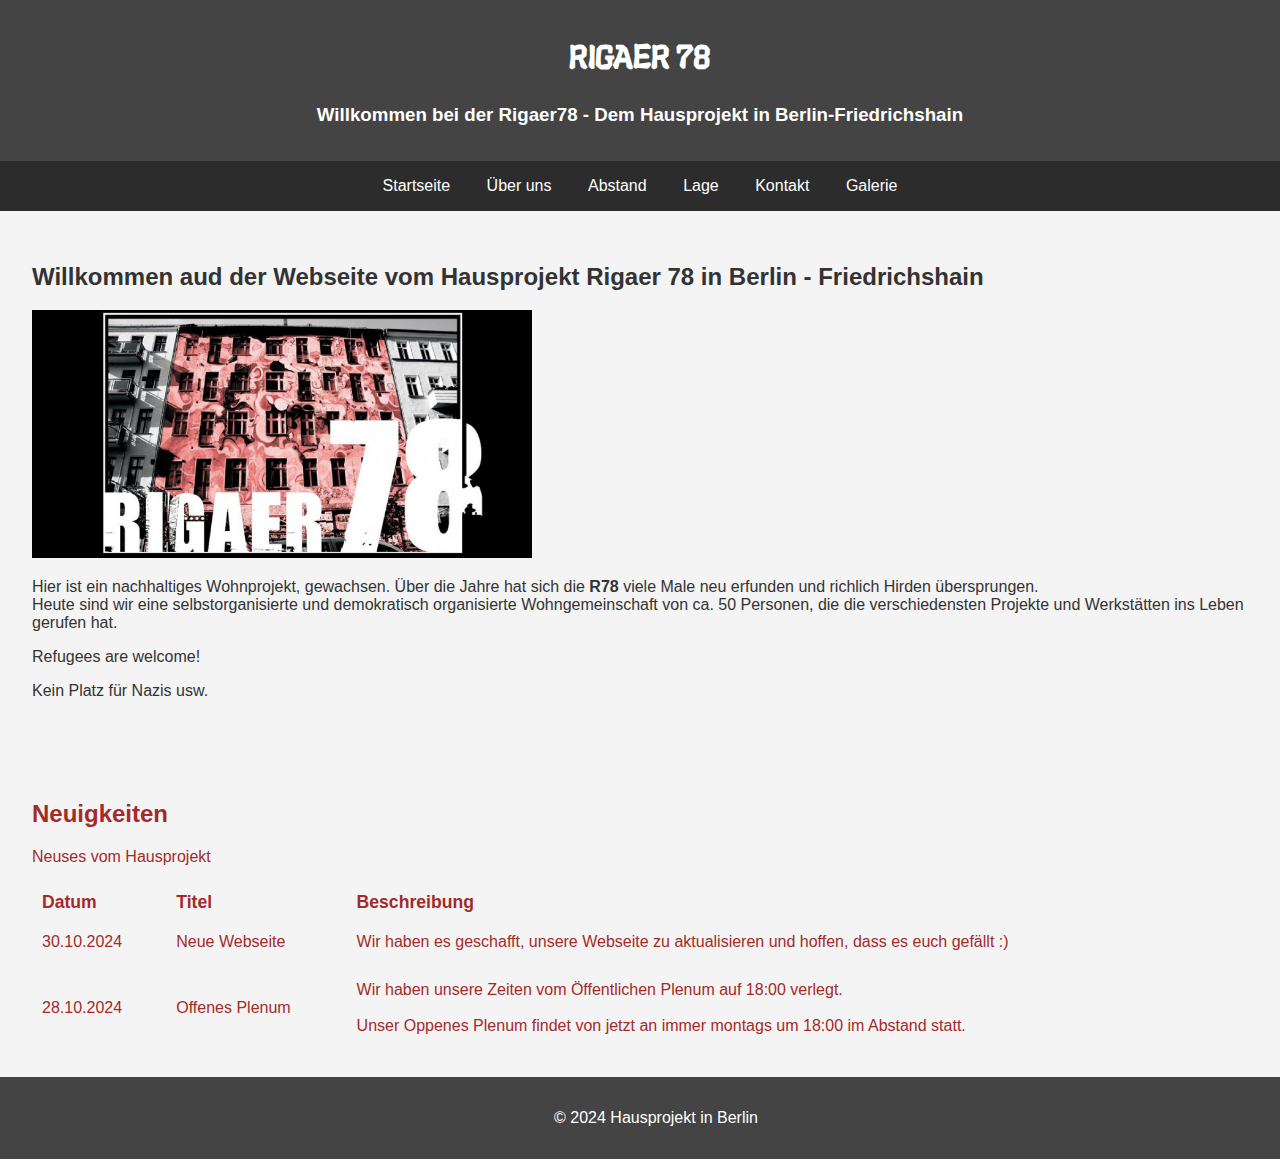
<file: index.html>
<!DOCTYPE html>
<html lang="de">
<head>
    <meta charset="UTF-8">
    <meta name="viewport" content="width=device-width, initial-scale=1.0">
    <title>Hausprojekt in Berlin</title>
    <link rel="stylesheet" href="css/styles.css">
    <link rel="preconnect" href="https://fonts.googleapis.com">
    <link rel="preconnect" href="https://fonts.gstatic.com" crossorigin>
    <link href="https://fonts.googleapis.com/css2?family=Caveat&family=Langar&family=Montserrat:ital,wght@0,100..900;1,100..900&display=swap" rel="stylesheet">
</head>
<body>
    <header>
        <h1>RIGAER 78</h1>
        <h3>Willkommen bei der Rigaer78 - Dem Hausprojekt in Berlin-Friedrichshain</h3>
        
    </header>

    <nav>
        <a href="index.html">Startseite</a>
        <a href="ueber-uns.html">Über uns</a>
        <a href="abstand.html">Abstand</a>
        <a href="lage.html">Lage</a>
        <a href="kontakt.html">Kontakt</a>
        <a href="galerie.html">Galerie</a>
    </nav>

    <main>
        <section>
            <h2>Willkommen aud der Webseite vom Hausprojekt Rigaer 78 in Berlin - Friedrichshain</h2>
            
            <img src="img/rigaer78_haus_red.jpg" alt="Ansicht der Rigaer 78 in schwarz rot und weiß" class="haus1">
            
            <p>Hier ist ein nachhaltiges Wohnprojekt, gewachsen. Über die Jahre hat sich die <b>R78</b> viele Male neu erfunden und richlich Hirden übersprungen.<br>
            Heute sind wir eine selbstorganisierte und demokratisch organisierte Wohngemeinschaft von ca. 50 Personen, die die verschiedensten Projekte und Werkstätten ins Leben gerufen hat.</p>
            <p>Refugees are welcome!</p>
            <p>Kein Platz für Nazis usw.</p>
        </section>
    </main>

    <article>
        <h2>Neuigkeiten</h2>
        <p>Neuses vom Hausprojekt</p>
        <table>
            <thead>
                <tr>
                    <th>Datum</th>
                    <th>Titel</th>
                    <th>Beschreibung</th>
                </tr>
            </thead>
            <tbody>
                <tr>
                    <td>30.10.2024</td>
                    <td>Neue Webseite</td>
                    <td>Wir haben es geschafft, unsere Webseite zu aktualisieren und hoffen, dass es euch gefällt :)</td>
                </tr>
                <tr>
                    <td>28.10.2024</td>
                    <td>Offenes Plenum</td>
                    <td>Wir haben unsere Zeiten vom Öffentlichen Plenum auf 18:00 verlegt.<br><br>
                    Unser Oppenes Plenum findet von jetzt an immer montags um 18:00 im Abstand statt.</td>
                </tr>
                <!-- Weitere News-Einträge hier hinzufügen -->
            </tbody>
        </table>
    </article>

    <footer>
        <p>&copy; 2024 Hausprojekt in Berlin</p>
    </footer>
</body>
</html>
</file>
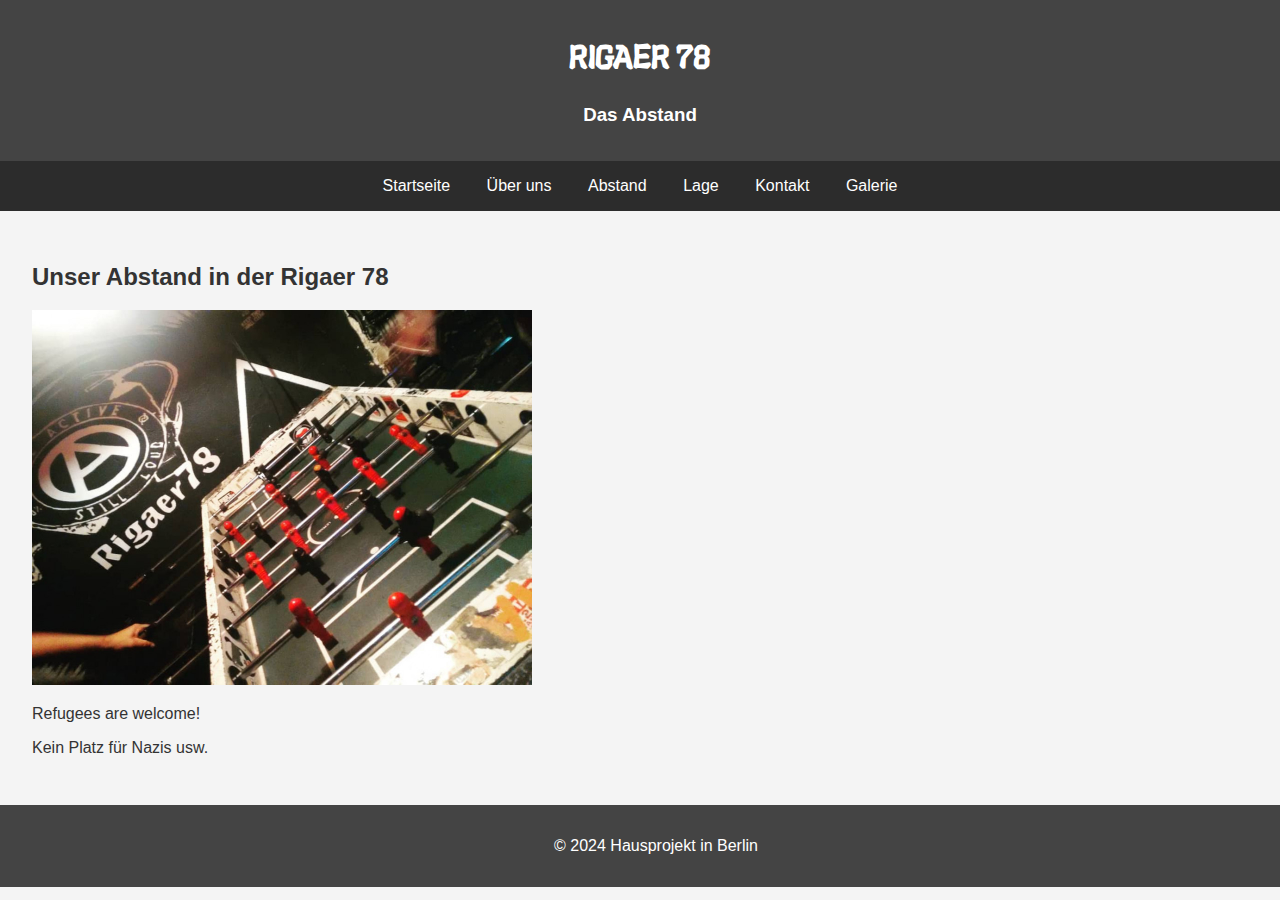
<file: abstand.html>
<!DOCTYPE html>
<html lang="de">
<head>
    <meta charset="UTF-8">
    <meta name="viewport" content="width=device-width, initial-scale=1.0">
    <title>Abstand</title>
    <link rel="stylesheet" href="css/styles.css">
    <link rel="preconnect" href="https://fonts.googleapis.com">
    <link rel="preconnect" href="https://fonts.gstatic.com" crossorigin>
    <link href="https://fonts.googleapis.com/css2?family=Caveat&family=Langar&family=Montserrat:ital,wght@0,100..900;1,100..900&display=swap" rel="stylesheet">
</head>
<body>
    <header>
        <h1>RIGAER 78</h1>
        <h3>Das Abstand</h3>
        
    </header>

    <nav>
        <a href="index.html">Startseite</a>
        <a href="ueber-uns.html">Über uns</a>
        <a href="abstand.html">Abstand</a>
        <a href="lage.html">Lage</a>
        <a href="kontakt.html">Kontakt</a>
        <a href="galerie.html">Galerie</a>
    </nav>

    <main>
        <section>
            <h2>Unser Abstand in der Rigaer 78</h2>
            
            <img src="img/abstand.jpg" alt="Kickertisch im Abstand" class="haus1">
            
            <p></p>
            <p></p>
            <p>Refugees are welcome!</p>
            <p>Kein Platz für Nazis usw.</p>
        </section>
    </main>

    <footer>
        <p>&copy; 2024 Hausprojekt in Berlin</p>
    </footer>
</body>
</html>
</file>
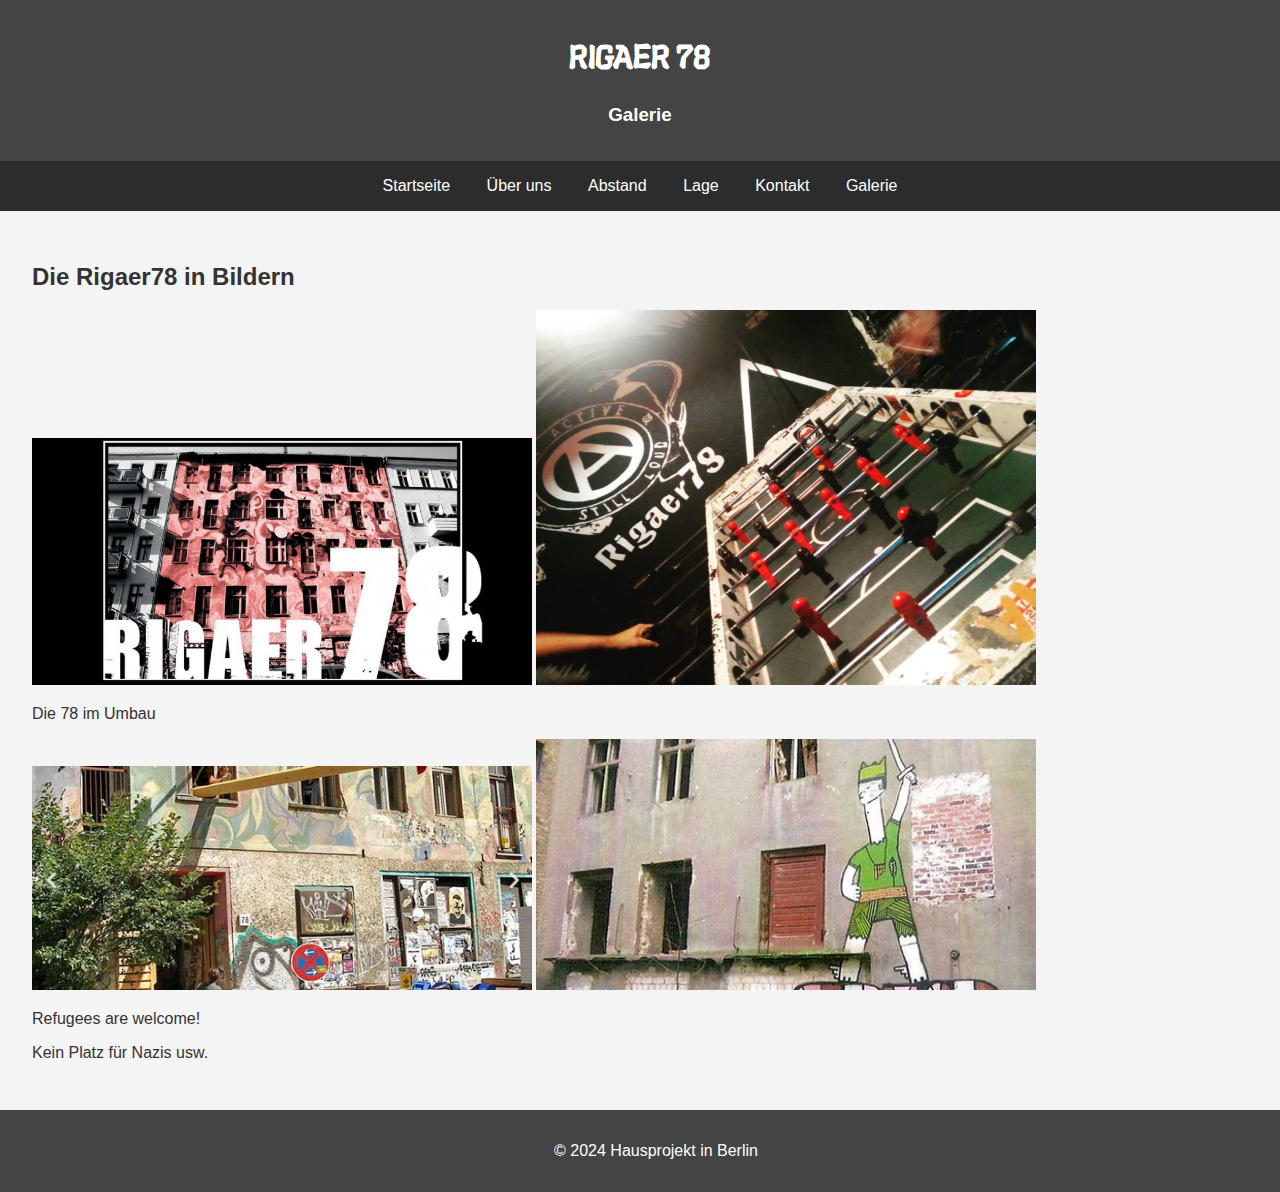
<file: galerie.html>
<!DOCTYPE html>
<html lang="de">
<head>
    <meta charset="UTF-8">
    <meta name="viewport" content="width=device-width, initial-scale=1.0">
    <title>Galerie</title>
    <link rel="stylesheet" href="css/styles.css">
    <link rel="preconnect" href="https://fonts.googleapis.com">
    <link rel="preconnect" href="https://fonts.gstatic.com" crossorigin>
    <link href="https://fonts.googleapis.com/css2?family=Caveat&family=Langar&family=Montserrat:ital,wght@0,100..900;1,100..900&display=swap" rel="stylesheet">
</head>
<body>
    <header>
        <h1>RIGAER 78</h1>
        <h3>Galerie</h3>
        
    </header>

    <nav>
        <a href="index.html">Startseite</a>
        <a href="ueber-uns.html">Über uns</a>
        <a href="abstand.html">Abstand</a>
        <a href="lage.html">Lage</a>
        <a href="kontakt.html">Kontakt</a>
        <a href="galerie.html">Galerie</a>
    </nav>

    <main>
        <section>
            <h2>Die Rigaer78 in Bildern</h2>
            
            <img src="img/rigaer78_haus_red.jpg" alt="Ansicht der Rigaer 78 in schwarz rot und weiß" class="haus1">
            <img src="img/abstand.jpg" alt="Kickertisch im Abstand" class="haus1">
            <p>Die 78 im Umbau</p>
            <img src="img/rigaer78_umbau1.jpg" alt="Baumaßnamen" class="haus1">
            <img src="img/rigaer78_umbau2.jpg" alt="Baumaßnamen" class="haus1">
            <p>Refugees are welcome!</p>
            <p>Kein Platz für Nazis usw.</p>
        </section>
    </main>

    <footer>
        <p>&copy; 2024 Hausprojekt in Berlin</p>
    </footer>
</body>
</html>
</file>
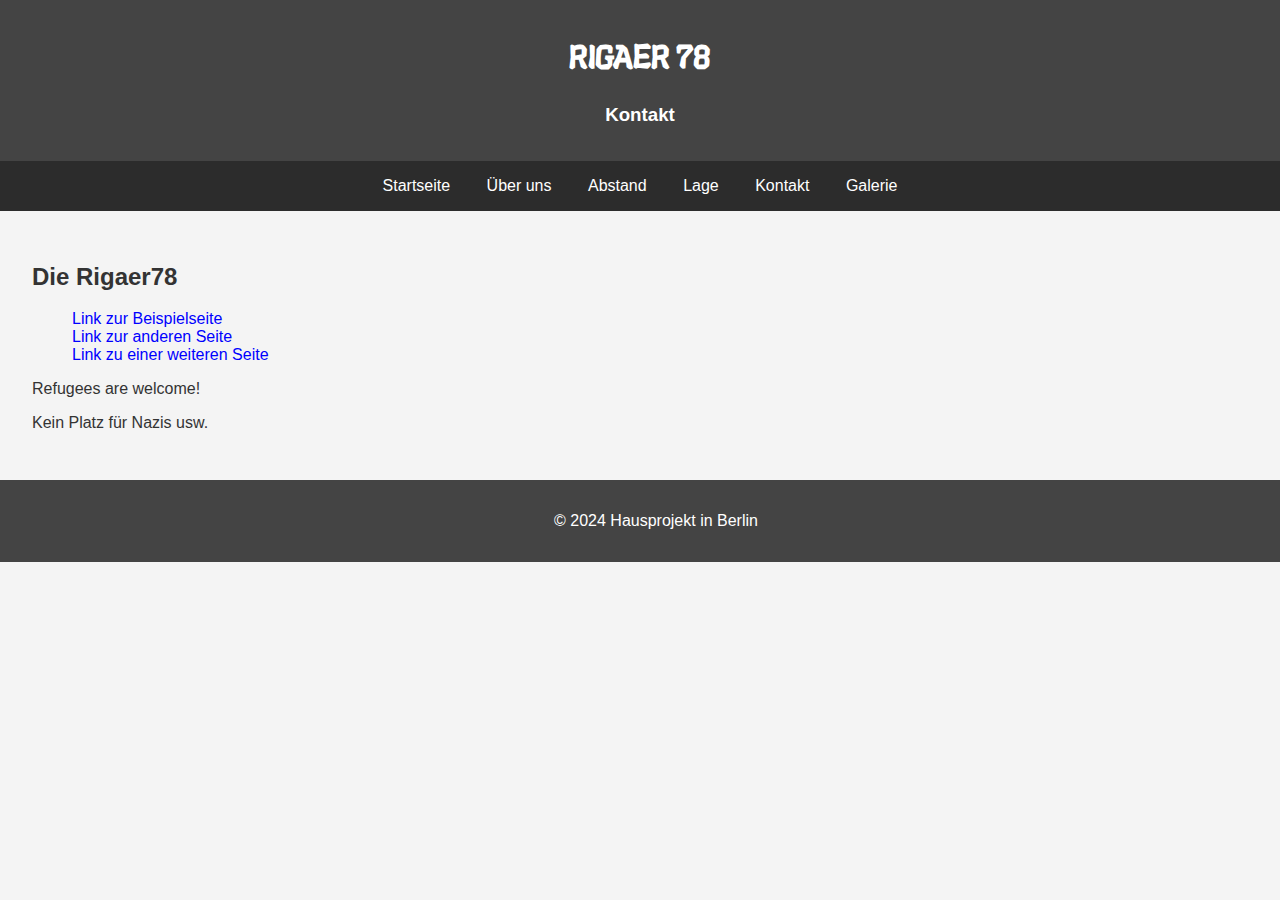
<file: kontakt.html>
<!DOCTYPE html>
<html lang="de">
<head>
    <meta charset="UTF-8">
    <meta name="viewport" content="width=device-width, initial-scale=1.0">
    <title>Kontakt</title>
    <link rel="stylesheet" href="css/styles.css">
    <link rel="preconnect" href="https://fonts.googleapis.com">
    <link rel="preconnect" href="https://fonts.gstatic.com" crossorigin>
    <link href="https://fonts.googleapis.com/css2?family=Caveat&family=Langar&family=Montserrat:ital,wght@0,100..900;1,100..900&display=swap" rel="stylesheet">
</head>
<body>
    <header>
        <h1>RIGAER 78</h1>
        <h3>Kontakt</h3>
        
    </header>

    <nav>
        <a href="index.html">Startseite</a>
        <a href="ueber-uns.html">Über uns</a>
        <a href="abstand.html">Abstand</a>
        <a href="lage.html">Lage</a>
        <a href="kontakt.html">Kontakt</a>
        <a href="galerie.html">Galerie</a>
    </nav>

    <main>
        <section>
            <h2>Die Rigaer78</h2>
            <!-- 
            - Mailadressen
            - Links mit Liste ...
            
            -->

            <div class="Linkliste>">

                <ul>
                    <li><a href="https://example.com">Link zur Beispielseite</a></li>
                    <li><a href="https://andere-seite.com">Link zur anderen Seite</a></li>
                    <li><a href="https://noch-eine-seite.com">Link zu einer weiteren Seite</a></li>
                </ul>

            </div>
            

            <p></p>
            <p>Refugees are welcome!</p>
            <p>Kein Platz für Nazis usw.</p>
        </section>
    </main>

    <footer>
        <p>&copy; 2024 Hausprojekt in Berlin</p>
    </footer>
</body>
</html>
</file>
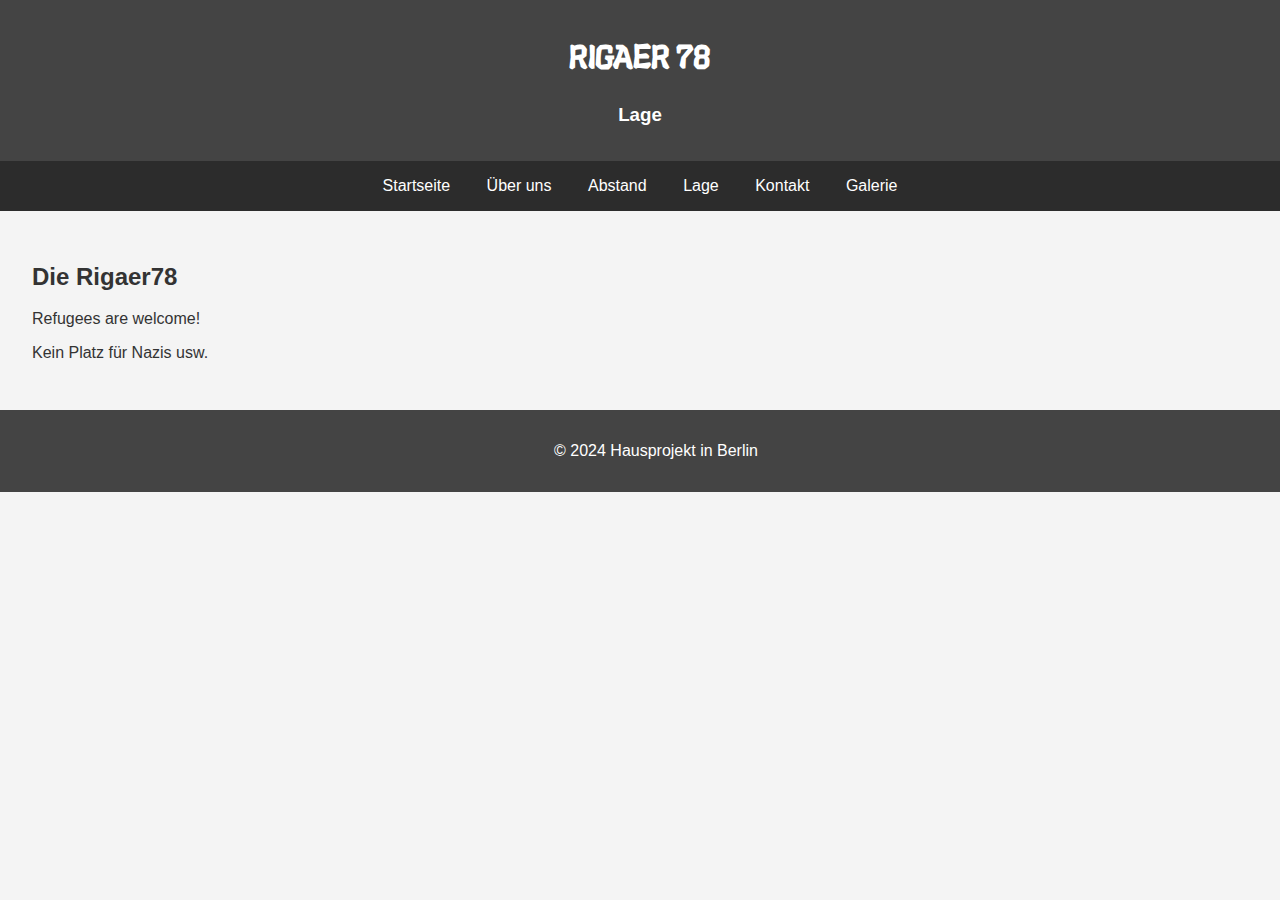
<file: lage.html>
<!DOCTYPE html>
<html lang="de">
<head>
    <meta charset="UTF-8">
    <meta name="viewport" content="width=device-width, initial-scale=1.0">
    <title>Lage</title>
    <link rel="stylesheet" href="css/styles.css">
    <link rel="preconnect" href="https://fonts.googleapis.com">
    <link rel="preconnect" href="https://fonts.gstatic.com" crossorigin>
    <link href="https://fonts.googleapis.com/css2?family=Caveat&family=Langar&family=Montserrat:ital,wght@0,100..900;1,100..900&display=swap" rel="stylesheet">
</head>
<body>
    <header>
        <h1>RIGAER 78</h1>
        <h3>Lage</h3>
        
    </header>

    <nav>
        <a href="index.html">Startseite</a>
        <a href="ueber-uns.html">Über uns</a>
        <a href="abstand.html">Abstand</a>
        <a href="lage.html">Lage</a>
        <a href="kontakt.html">Kontakt</a>
        <a href="galerie.html">Galerie</a>
    </nav>

    <main>
        <section>
            <h2>Die Rigaer78</h2>
            <!-- map einbinden-->
            <p></p>
            <p>Refugees are welcome!</p>
            <p>Kein Platz für Nazis usw.</p>
        </section>
    </main>

    <footer>
        <p>&copy; 2024 Hausprojekt in Berlin</p>
    </footer>
</body>
</html>
</file>
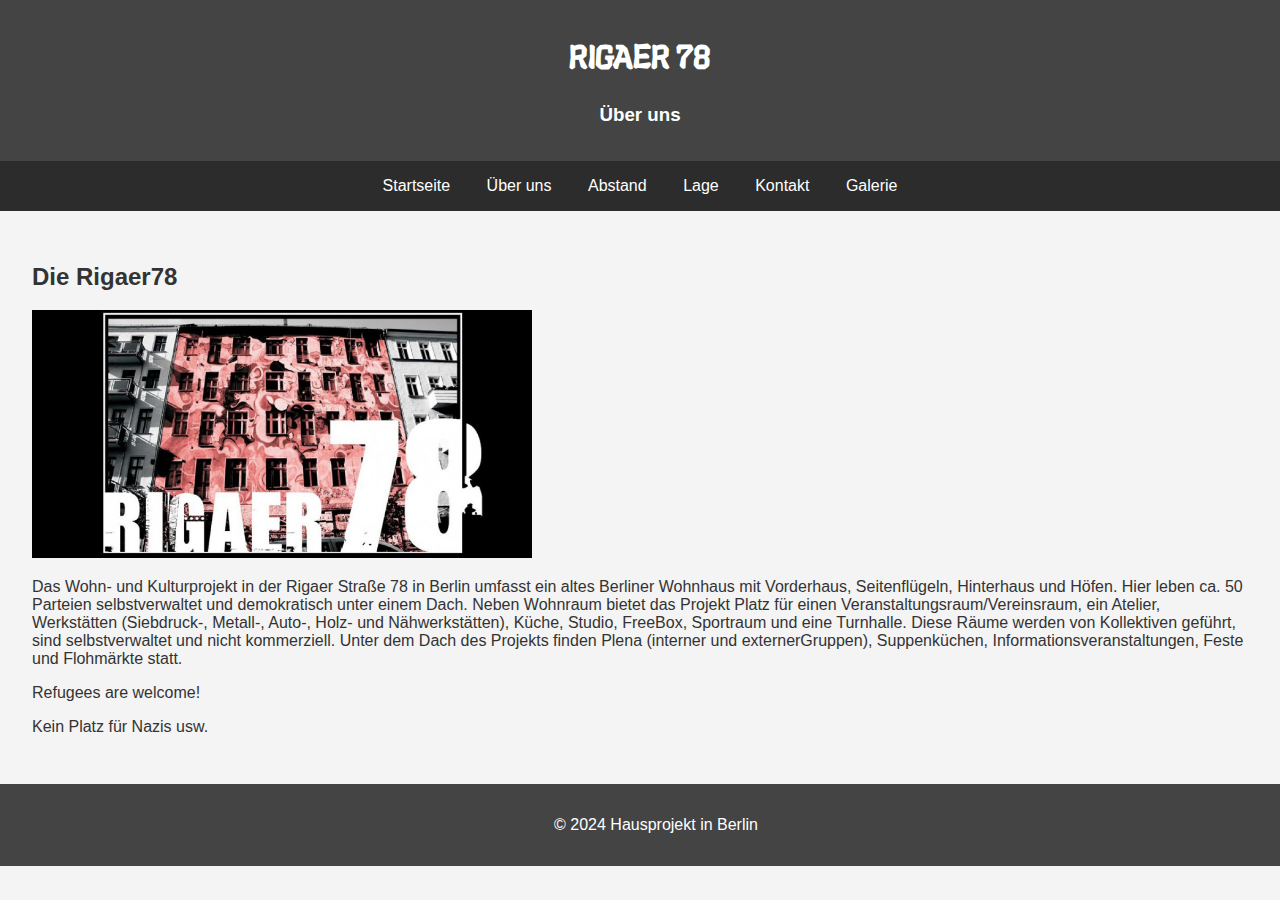
<file: ueber-uns.html>
<!DOCTYPE html>
<html lang="de">
<head>
    <meta charset="UTF-8">
    <meta name="viewport" content="width=device-width, initial-scale=1.0">
    <title>Über uns</title>
    <link rel="stylesheet" href="css/styles.css">
    <link rel="preconnect" href="https://fonts.googleapis.com">
    <link rel="preconnect" href="https://fonts.gstatic.com" crossorigin>
    <link href="https://fonts.googleapis.com/css2?family=Caveat&family=Langar&family=Montserrat:ital,wght@0,100..900;1,100..900&display=swap" rel="stylesheet">
</head>
<body>
    <header>
        <h1>RIGAER 78</h1>
        <h3>Über uns</h3>
        
    </header>

    <nav>
        <a href="index.html">Startseite</a>
        <a href="ueber-uns.html">Über uns</a>
        <a href="abstand.html">Abstand</a>
        <a href="lage.html">Lage</a>
        <a href="kontakt.html">Kontakt</a>
        <a href="galerie.html">Galerie</a>
    </nav>

    <main>
        <section>
            <h2>Die Rigaer78</h2>
            
            <img src="img/rigaer78_haus_red.jpg" alt="Ansicht der Rigaer 78 in schwarz rot und weiß" class="haus1">
            
            <p>Das Wohn- und Kulturprojekt in der Rigaer Straße 78 in Berlin umfasst ein altes Berliner Wohnhaus mit Vorderhaus, Seitenflügeln, Hinterhaus und Höfen. Hier leben ca. 50 Parteien selbstverwaltet und demokratisch unter einem Dach. Neben Wohnraum bietet das Projekt Platz für einen Veranstaltungsraum/Vereinsraum, ein Atelier, Werkstätten (Siebdruck-, Metall-, Auto-, Holz- und Nähwerkstätten), Küche, Studio, FreeBox, Sportraum und eine Turnhalle. Diese Räume werden von Kollektiven geführt, sind selbstverwaltet und nicht kommerziell. Unter dem Dach des Projekts finden Plena (interner und externerGruppen), Suppenküchen, Informationsveranstaltungen, Feste und Flohmärkte statt.</p>
            <p></p>
            <p>Refugees are welcome!</p>
            <p>Kein Platz für Nazis usw.</p>
        </section>
    </main>

    <footer>
        <p>&copy; 2024 Hausprojekt in Berlin</p>
    </footer>
</body>
</html>
</file>
<file: css/styles.css>
/* Grundlegendes Styling */
body {
    font-family: Arial, sans-serif;
    margin: 0;
    padding: 0;
    background-color: #f4f4f4;
    color: #333;
}

header {
    background-color: #444;
    color: #fff;
    padding: 1em;
    text-align: center;

}

h1{
    font-family: "Langar", system-ui;
    color: #fff;
}

nav {
    background-color: #2c2c2c;
    padding: 1em;
    text-align: center;
}
nav a {
    color: #fff;
    margin: 0 1em;
    text-decoration: none;
}

main {
    padding: 2em;
}

.haus1 {
    width: 100%; /* Bild passt sich der Breite des Containers an */
    max-width: 500px; /* Maximale Breite festlegen */
    height: auto; /* Höhe wird proportional angepasst */
}
article {
    padding: 2em;
    color: brown;
}

table {
    width: 100%;
    border-collapse: collapse; /* Um Lücken zwischen Zellen zu entfernen */
}

th, td {
    padding: 10px;
    text-align: left;
    border: none; /* Entfernt die Rahmen */
}

/* Optional: Formatierungen für die Tabelle */
th {
    font-weight: bold;
    font-size: 1.1em;
}

td {
    font-size: 1em;
}

/* Optional: Abstand zwischen den Zeilen */
tr:not(:last-child) td {
    padding-bottom: 20px;
}

ul {
    list-style-type: none; /* Entfernt die Standard-Aufzählungspunkte */
}

ul li a {
    color: blue; /* Ändert die Linkfarbe */
    text-decoration: none; /* Entfernt die Unterstreichung */
}

ul li a:hover {
    text-decoration: underline; /* Unterstreicht den Link beim Hover */
}


footer {
    text-align: center;
    padding: 1em;
    background-color: #444;
    color: #fff;
    bottom: 0;
    width: 100%;
}
</file>
